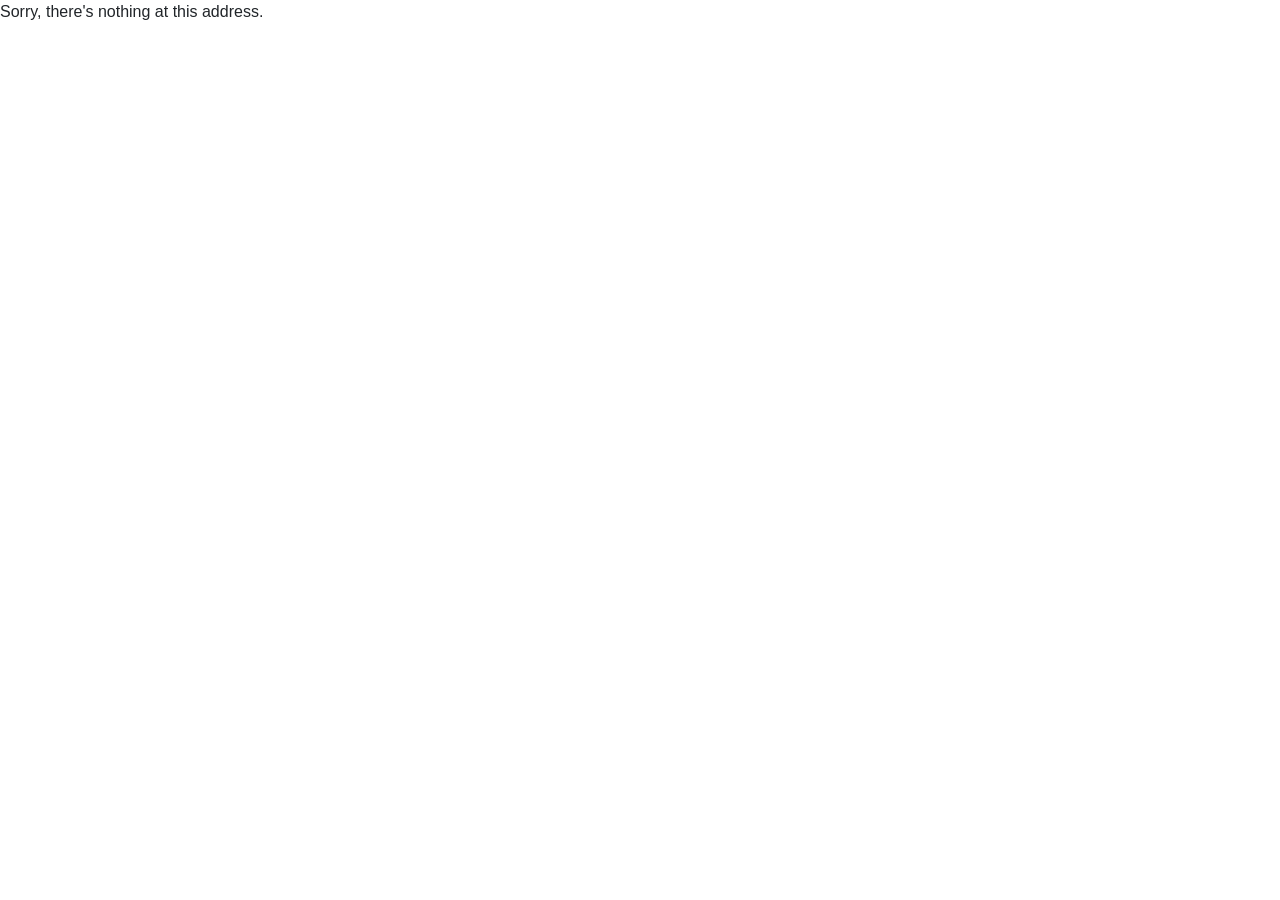
<file: wwwroot/index.html>
<!DOCTYPE html>
<html lang="en">

<head>
    <meta charset="utf-8" />
    <meta name="viewport" content="width=device-width, initial-scale=1.0" />
    <title>BlazorGallery</title>
    <base href="/" />
    <link rel="stylesheet" href="lib/bootstrap/dist/css/bootstrap.min.css" />
    <link rel="stylesheet" href="https://cdn.jsdelivr.net/npm/bootstrap-icons@1.11.1/font/bootstrap-icons.css" />
    <link rel="stylesheet" href="css/app.css" />
    <link rel="icon" type="image/png" href="favicon.png" />
    <link href="BlazorGallery.styles.css" rel="stylesheet" />
</head>

<body>
    <div id="app">
        <svg class="loading-progress">
            <circle r="40%" cx="50%" cy="50%" />
            <circle r="40%" cx="50%" cy="50%" />
        </svg>
        <div class="loading-progress-text"></div>
    </div>

    <div id="blazor-error-ui">
        An unhandled error has occurred.
        <a href="." class="reload">Reload</a>
        <span class="dismiss">🗙</span>
    </div>
    <script src="lib/bootstrap/dist/js/bootstrap.bundle.min.js"></script>
    <script src="_framework/blazor.webassembly.js"></script>
</body>

</html>
</file>
<file: wwwroot/css/app.css>
html, body {
    font-family: 'Helvetica Neue', Helvetica, Arial, sans-serif;
}

h1:focus {
    outline: none;
}

a, .btn-link {
    color: #0071c1;
}

.btn-primary {
    color: #fff;
    background-color: #1b6ec2;
    border-color: #1861ac;
}

.btn:focus, .btn:active:focus, .btn-link.nav-link:focus, .form-control:focus, .form-check-input:focus {
  box-shadow: 0 0 0 0.1rem white, 0 0 0 0.25rem #258cfb;
}

.content {
    padding-top: 1.1rem;
}

.valid.modified:not([type=checkbox]) {
    outline: 1px solid #26b050;
}

.invalid {
    outline: 1px solid red;
}

.validation-message {
    color: red;
}

#blazor-error-ui {
    color-scheme: light only;
    background: lightyellow;
    bottom: 0;
    box-shadow: 0 -1px 2px rgba(0, 0, 0, 0.2);
    box-sizing: border-box;
    display: none;
    left: 0;
    padding: 0.6rem 1.25rem 0.7rem 1.25rem;
    position: fixed;
    width: 100%;
    z-index: 1000;
}

    #blazor-error-ui .dismiss {
        cursor: pointer;
        position: absolute;
        right: 0.75rem;
        top: 0.5rem;
    }

.blazor-error-boundary {
    background: url([data-uri]) no-repeat 1rem/1.8rem, #b32121;
    padding: 1rem 1rem 1rem 3.7rem;
    color: white;
}

    .blazor-error-boundary::after {
        content: "An error has occurred."
    }

.loading-progress {
    position: relative;
    display: block;
    width: 8rem;
    height: 8rem;
    margin: 20vh auto 1rem auto;
}

    .loading-progress circle {
        fill: none;
        stroke: #e0e0e0;
        stroke-width: 0.6rem;
        transform-origin: 50% 50%;
        transform: rotate(-90deg);
    }

        .loading-progress circle:last-child {
            stroke: #1b6ec2;
            stroke-dasharray: calc(3.141 * var(--blazor-load-percentage, 0%) * 0.8), 500%;
            transition: stroke-dasharray 0.05s ease-in-out;
        }

.loading-progress-text {
    position: absolute;
    text-align: center;
    font-weight: bold;
    inset: calc(20vh + 3.25rem) 0 auto 0.2rem;
}

    .loading-progress-text:after {
        content: var(--blazor-load-percentage-text, "Loading");
    }

code {
    color: #c02d76;
}

.form-floating > .form-control-plaintext::placeholder, .form-floating > .form-control::placeholder {
    color: var(--bs-secondary-color);
    text-align: end;
}

.form-floating > .form-control-plaintext:focus::placeholder, .form-floating > .form-control:focus::placeholder {
    text-align: start;
}
</file>
